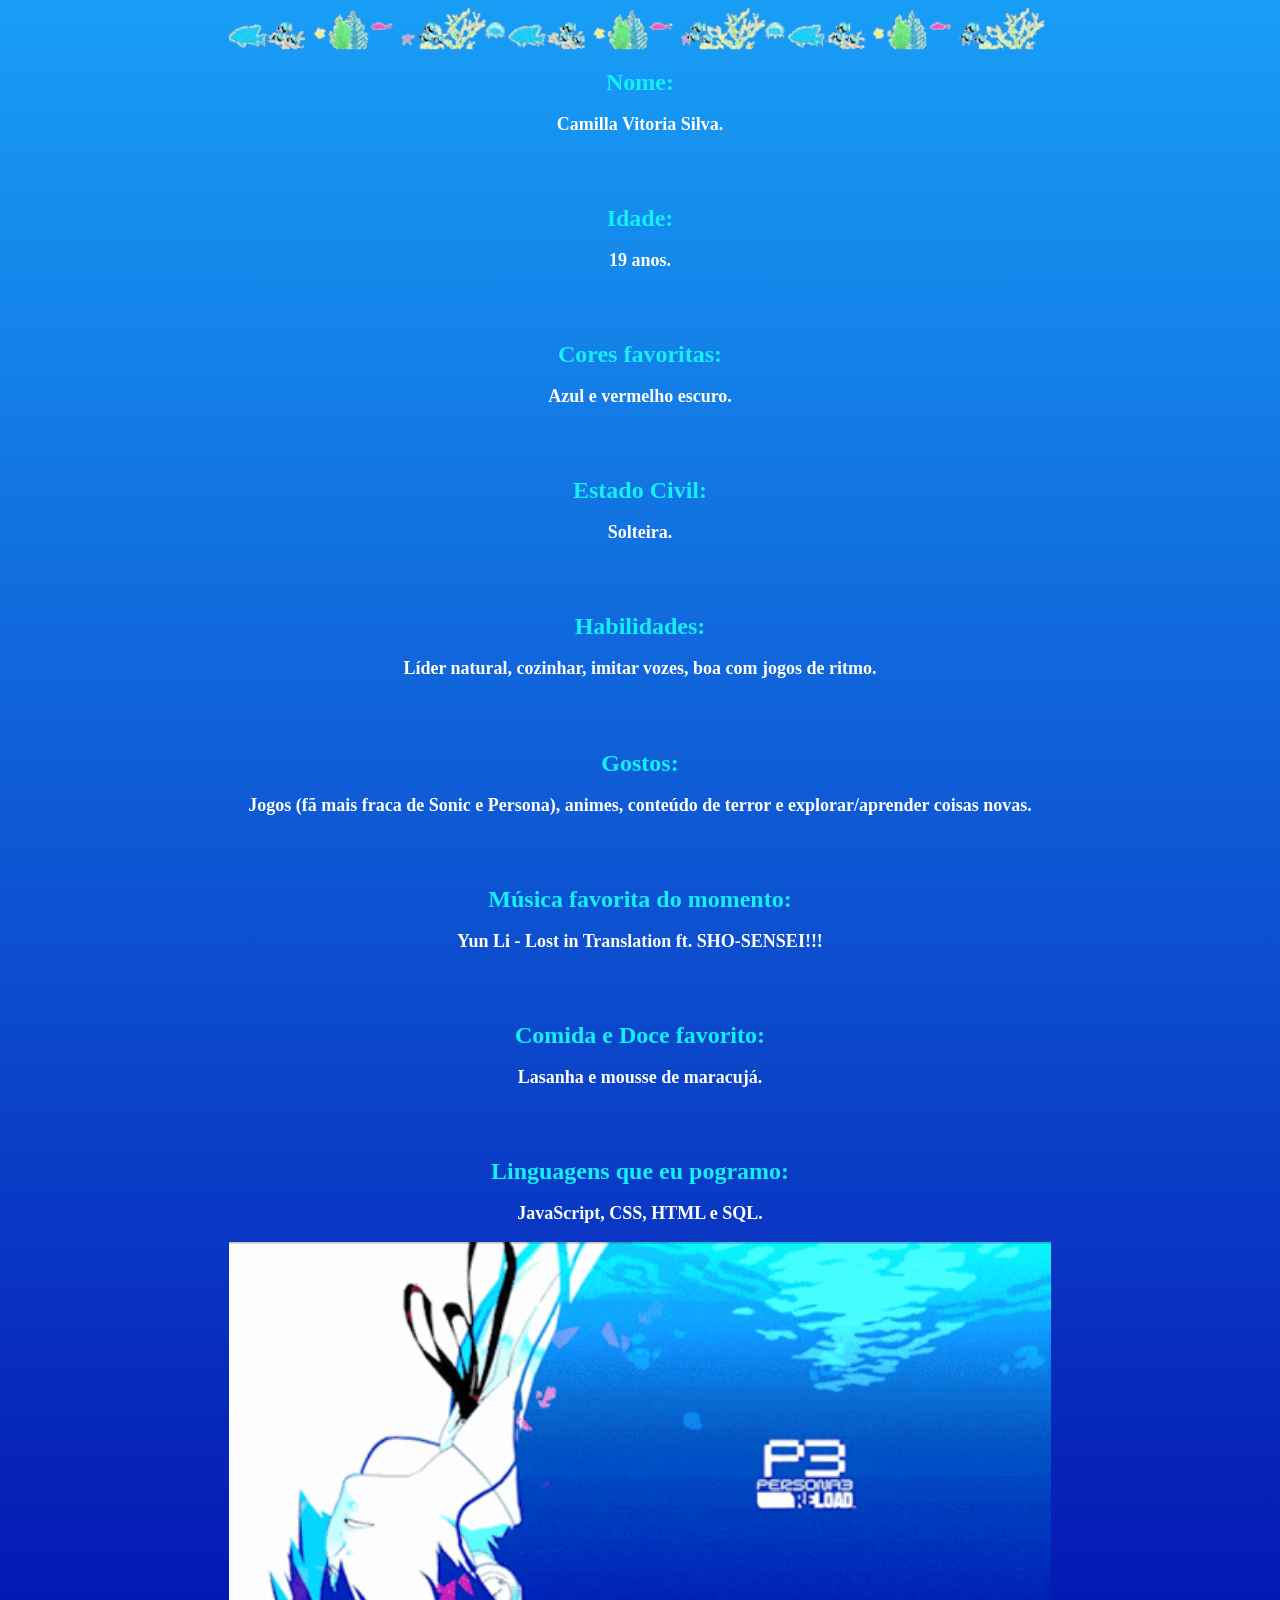
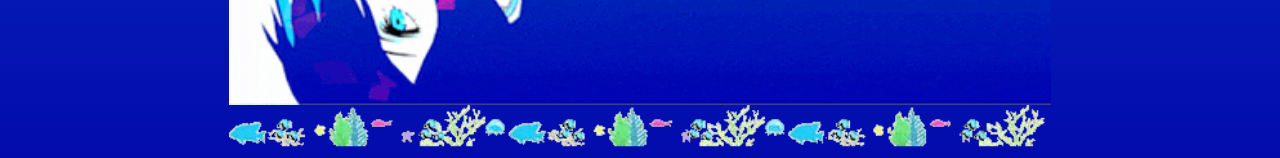
<file: index.html>
<!DOCTYPE html>
<html lang="pt_BR">
<head>

<link rel= "icon" type= "image/x-icon" href=" ./Image/ícone do site.jpg">
<title> Minha Biografia </title>

<style>

body {
    background-image: linear-gradient(#189ef7, #030bad)
}

h1 {
    color: #13effb;
    text-align: center;
    font-weight: bolder;
    font-size: 150%;
}

p {
    color: #ffffff;
    text-align: center;
    font-weight: bold;
    font-size: large;
}

img {
    display: block;
    margin-left: auto;
    margin-right: auto;
    width: 65%;
}


.caixa {
    padding: 20px;
    border: 2px solid black;
    background-color: #79c9ff;
    border-radius: 5px;
    
}

.container {
    display: flex;
    justify-content: center;
    align-items: center;
    height: auto;
}

</style>
</head>
<body>
    <img src="./Image/tumblr_c9c0d8d98a068ac05337b3a92e441fd6_60e0c229_640.webp">
    
    <h1> Nome: </h1>
    <p> Camilla Vitoria Silva.</p>
<br></br>
    <h1> Idade: </h1>
    <p>19 anos.</p>
<br></br>
    <h1> Cores favoritas: </h1>
    <p> Azul e vermelho escuro. </p>
<br></br>
    <h1> Estado Civil: </h1>
    <p> Solteira. </p>
<br></br>
    <h1> Habilidades: </h1>
    <p> Líder natural, cozinhar, imitar vozes, boa com jogos de ritmo. </p>
<br></br>
    <h1> Gostos: </h1>
    <p> Jogos (fã mais fraca de Sonic e Persona), animes, conteúdo de terror e explorar/aprender coisas novas. </p>
<br></br>
    <h1>Música favorita do momento: </h1>
    <p> Yun Li - Lost in Translation ft. SHO-SENSEI!!! </p>
<br></br>
    <h1> Comida e Doce favorito: </h1>
    <p> Lasanha e mousse de maracujá. </p>
<br></br>
    <h1> Linguagens que eu pogramo: </h1>
    <p> JavaScript, CSS, HTML e SQL. </p>

    <img src="./Image/persona-3-reload-persona-3.gif">
    <img src="./Image/tumblr_c9c0d8d98a068ac05337b3a92e441fd6_60e0c229_640.webp">
</body>
</html>
</file>
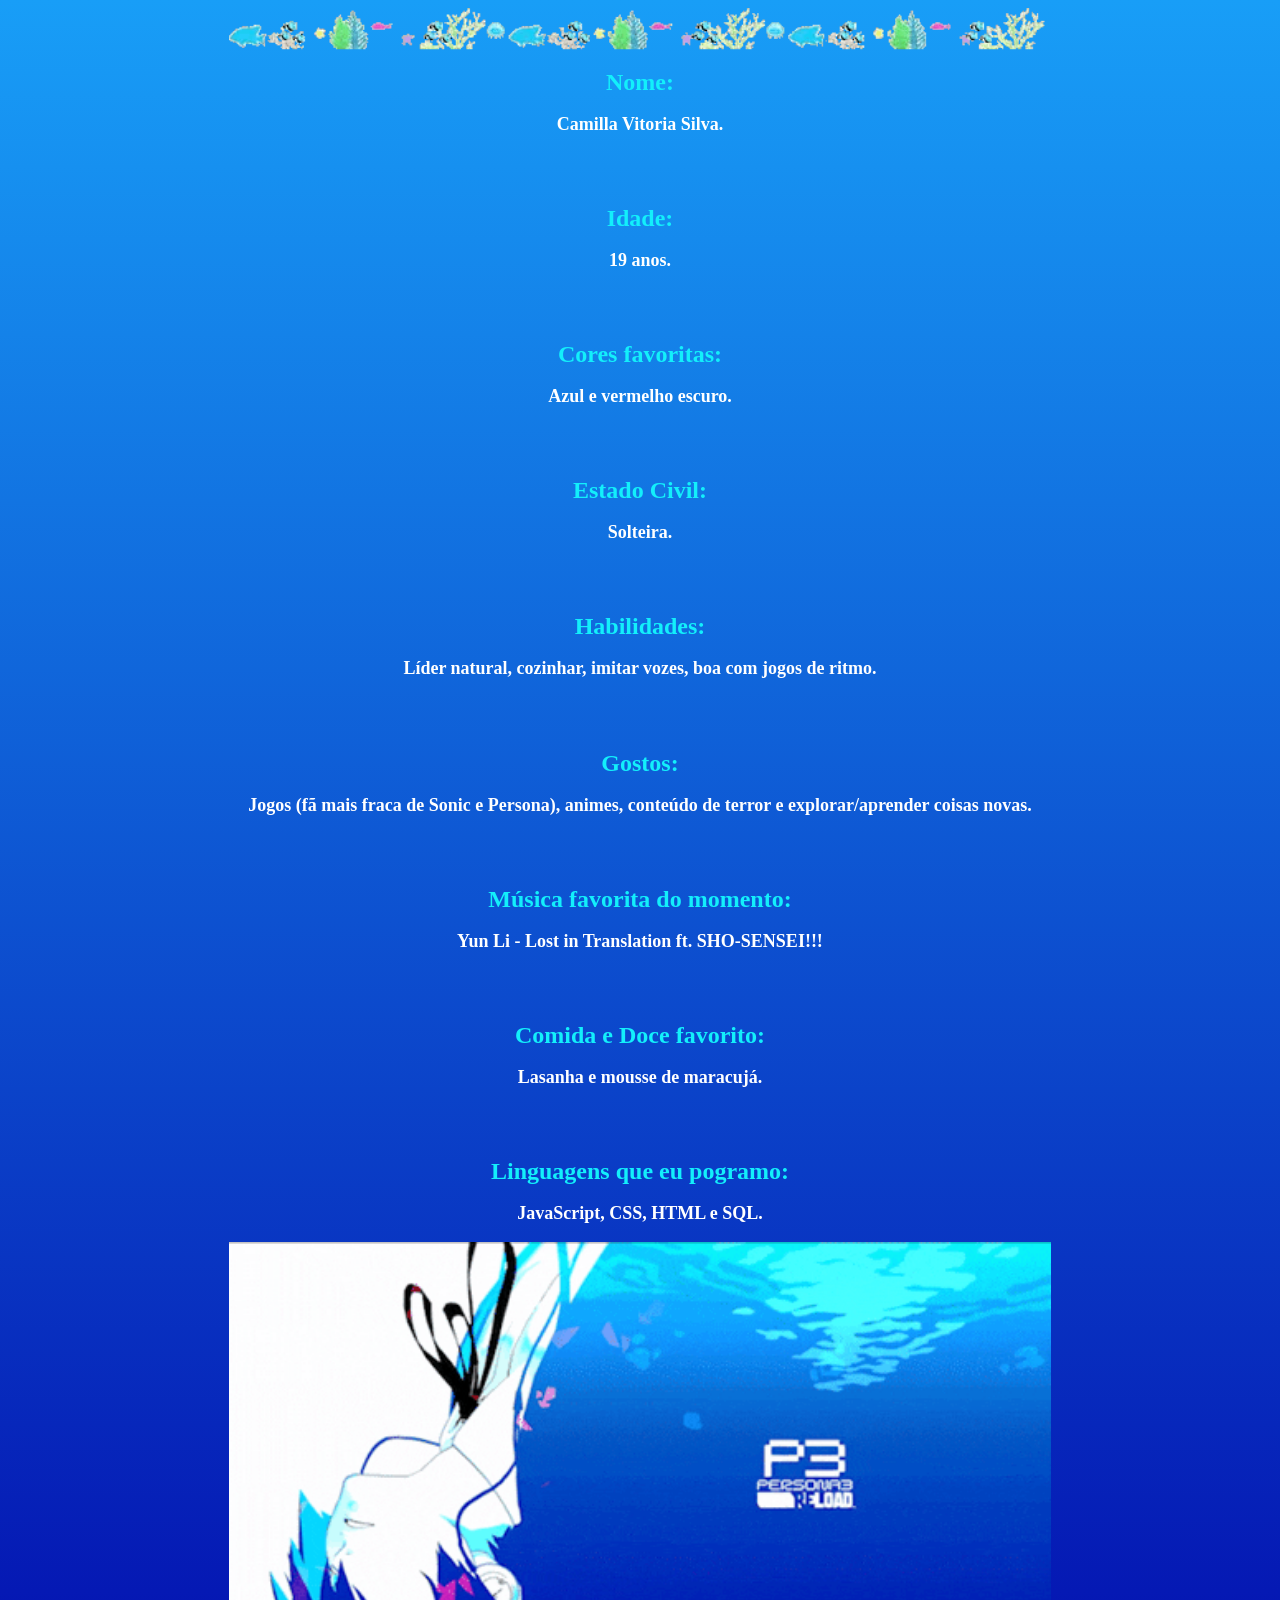
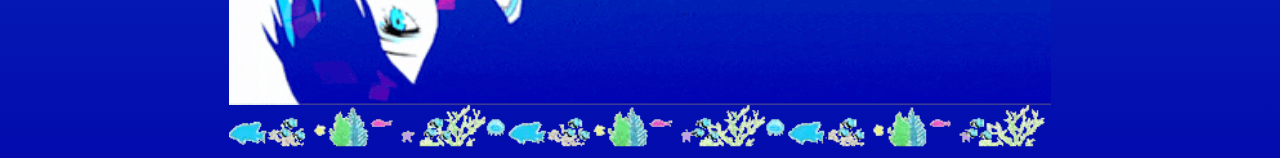
<file: Biografia.html>
<!DOCTYPE html>
<html lang="pt_BR">
<head>

<link rel= "icon" type= "image/x-icon" href=" ./Image/ícone do site.jpg">
<title> Minha Biografia </title>

<style>

body {
    background-image: linear-gradient(#189ef7, #030bad)
}

h1 {
    color: #13effb;
    text-align: center;
    font-weight: bolder;
    font-size: 150%;
}

p {
    color: #ffffff;
    text-align: center;
    font-weight: bold;
    font-size: large;
}

img {
    display: block;
    margin-left: auto;
    margin-right: auto;
    width: 65%;
}


.caixa {
    padding: 20px;
    border: 2px solid black;
    background-color: #79c9ff;
    border-radius: 5px;
    
}

.container {
    display: flex;
    justify-content: center;
    align-items: center;
    height: auto;
}

</style>
</head>
<body>
    <img src="./Image/tumblr_c9c0d8d98a068ac05337b3a92e441fd6_60e0c229_640.webp">
    
    <h1> Nome: </h1>
    <p> Camilla Vitoria Silva.</p>
<br></br>
    <h1> Idade: </h1>
    <p>19 anos.</p>
<br></br>
    <h1> Cores favoritas: </h1>
    <p> Azul e vermelho escuro. </p>
<br></br>
    <h1> Estado Civil: </h1>
    <p> Solteira. </p>
<br></br>
    <h1> Habilidades: </h1>
    <p> Líder natural, cozinhar, imitar vozes, boa com jogos de ritmo. </p>
<br></br>
    <h1> Gostos: </h1>
    <p> Jogos (fã mais fraca de Sonic e Persona), animes, conteúdo de terror e explorar/aprender coisas novas. </p>
<br></br>
    <h1>Música favorita do momento: </h1>
    <p> Yun Li - Lost in Translation ft. SHO-SENSEI!!! </p>
<br></br>
    <h1> Comida e Doce favorito: </h1>
    <p> Lasanha e mousse de maracujá. </p>
<br></br>
    <h1> Linguagens que eu pogramo: </h1>
    <p> JavaScript, CSS, HTML e SQL. </p>

    <img src="./Image/persona-3-reload-persona-3.gif">
    <img src="./Image/tumblr_c9c0d8d98a068ac05337b3a92e441fd6_60e0c229_640.webp">
</body>
</html>
</file>
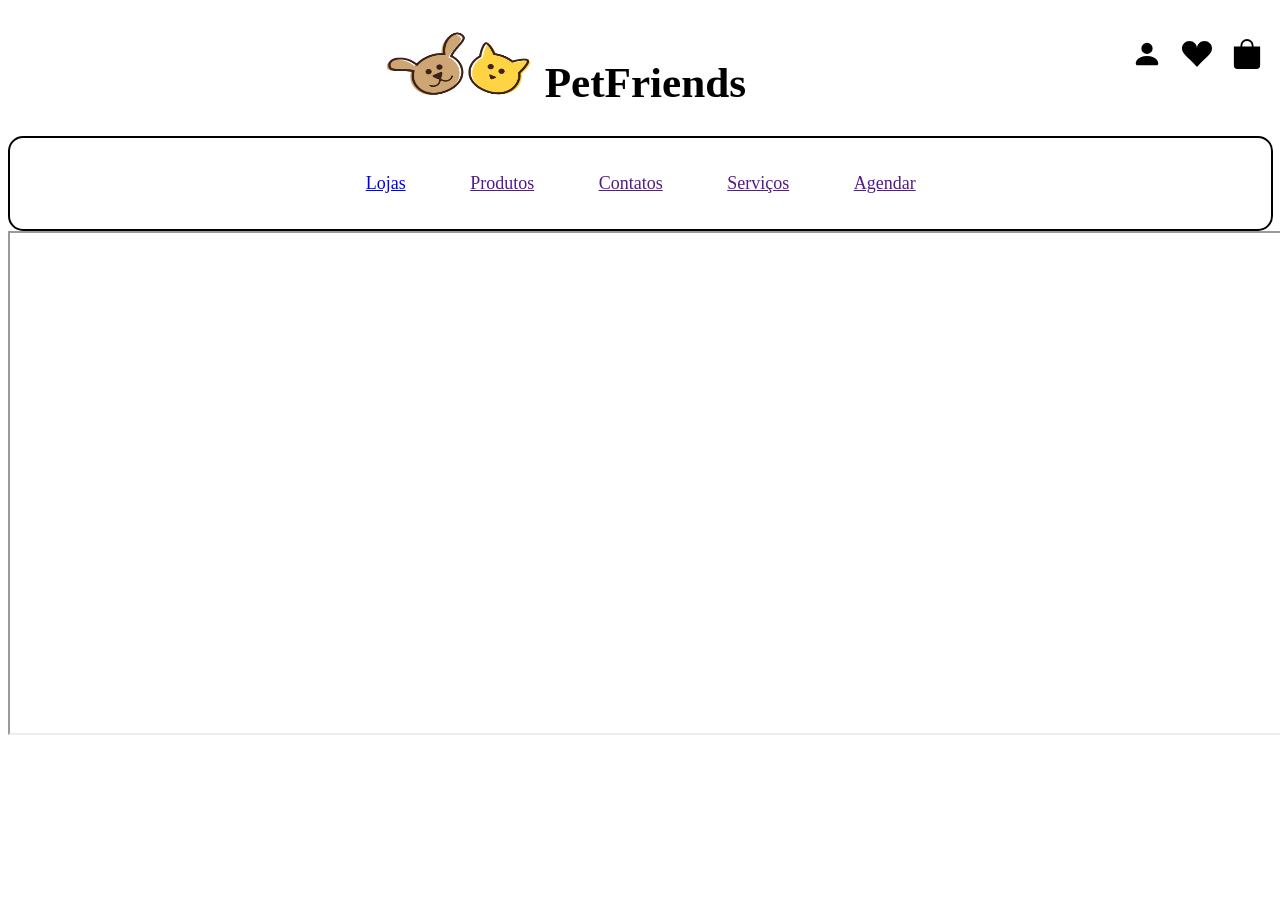
<file: cu.html>
<!DOCTYPE html>
<html lang="en">
<head>
<style>
#MyHeader {
    color: #000000;
    text-align: center;
    font-size: 270%;
}

img {
    width: 150px;
    height: 80px;
    float: none;
}

.nav {
    list-style-type: none;
    text-align: center;
    margin: 0px;
    padding: 0px;
    font-size: large;
}

.nav li {
    text-align: center;
    display: inline-block;
    padding: 30px;
}

a:hover, a:active {
    color: #ff7300;
}
/*===================================*/
.container {
  display: flex;
  justify-content: space-between;
  align-items: center;
  text-align: center;
  width: 100%;
  margin: auto;
  padding: 2px;
  
}

.caixa {
  padding: 5px;
  border: 2px solid black;
  background-color: solid white;
  border-radius: 15px;
  width: 99%;
  text-align: center;
  margin: auto;
}

</style>
    <meta charset="UTF-8">
    <meta name="viewport" content="width=device-width, initial-scale=1.0">
    <title>Document</title>
</head>
<body>

<h1 id="MyHeader"> <img src="./Image/Pet-shop-animals-logo-template-Graphics-10636979-1-1-580x386.png" style="height: 68px;"> PetFriends 
<img src="./Image/bag-fill.svg" style="float: right; padding: 10px; height: 30px; width: 30px; cursor: pointer;">
<img src="./Image/suit-heart-fill.svg" style="float: right; padding: 10px; height: 30px; width: 30px; cursor: pointer;">    
<img src="./Image/person-fill.svg" style="float: right; padding: 10px; height: 30px; width: 30px; cursor: pointer;">
</h1>



<div class="caixa">
<ul class="nav">
    <li><a href="Hello World!.html" target="iframe_a"> Lojas </a></li>
    <li><a href="" target="iframe_a"> Produtos </a></li>
    <li> <a href="" target="iframe_a"> Contatos </a></li>
    <li> <a href="" target="iframe_a"> Serviços </a></li>
    <li> <a href="" target="iframe_a"> Agendar </a></li>
</ul>
</div>

<iframe name="iframe_a" height="500px" width="1505px" title="Iframe Example"></iframe>
</body>
</html>
</file>
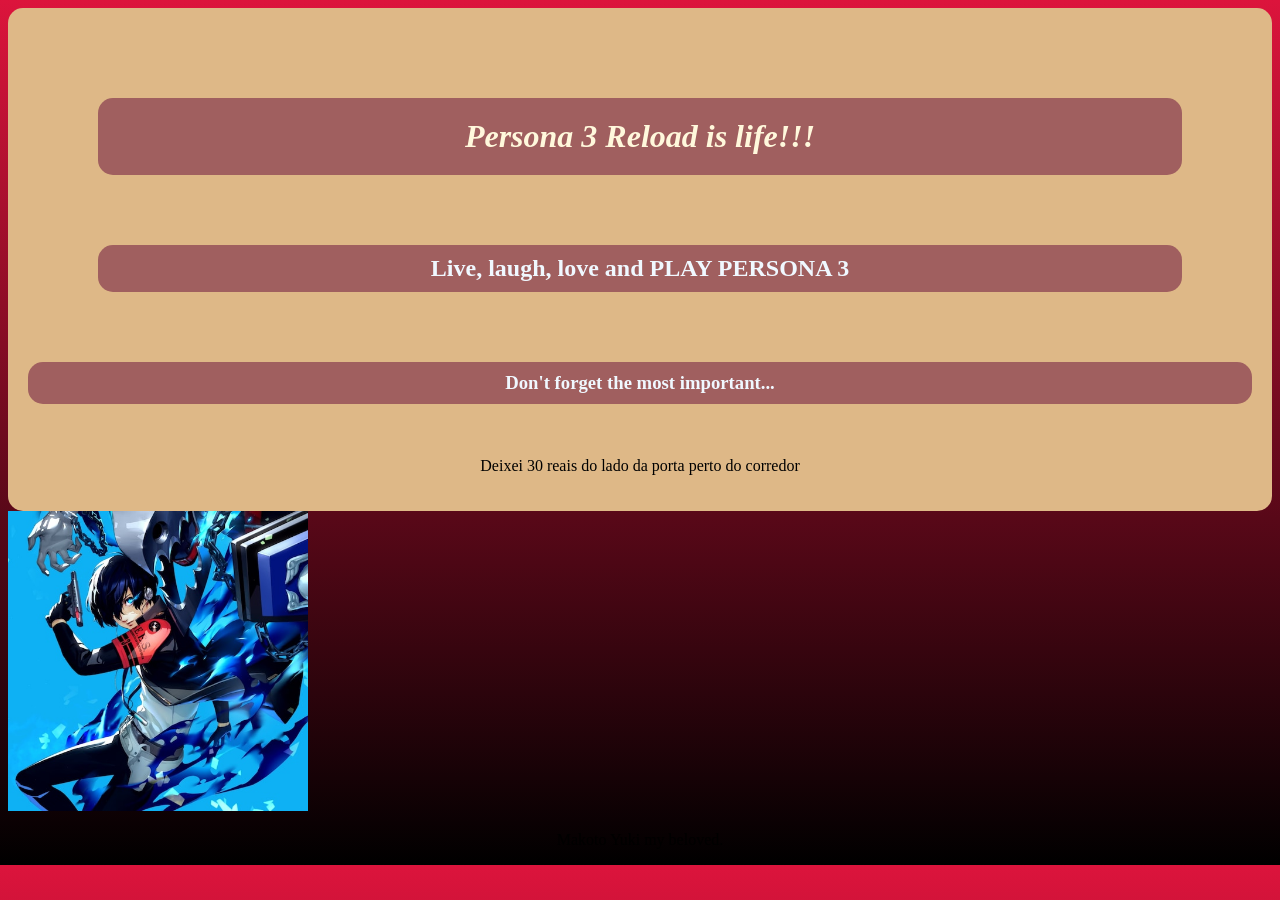
<file: Hello World!.html>
<!DOCTYPE html>
<html>
<head>
<title>Hello World!</title>
<link rel="stylesheet" href="./CSS/style.css">
</head>
<body>
	
<div>
    <h1>Persona 3 Reload is life!!!</h1>
	<h2>Live, laugh, love and PLAY PERSONA 3</h2>
	<h3>Don't forget the most important...</h3>
	<br>
	<p>Deixei 30 reais do lado da porta perto do corredor </p>
</div>
		<img src="./Image/makoto_yuki.jpg" width="300" height="300">

	<p>Makoto Yuki my beloved.</p>
</body>
</html>
</file>
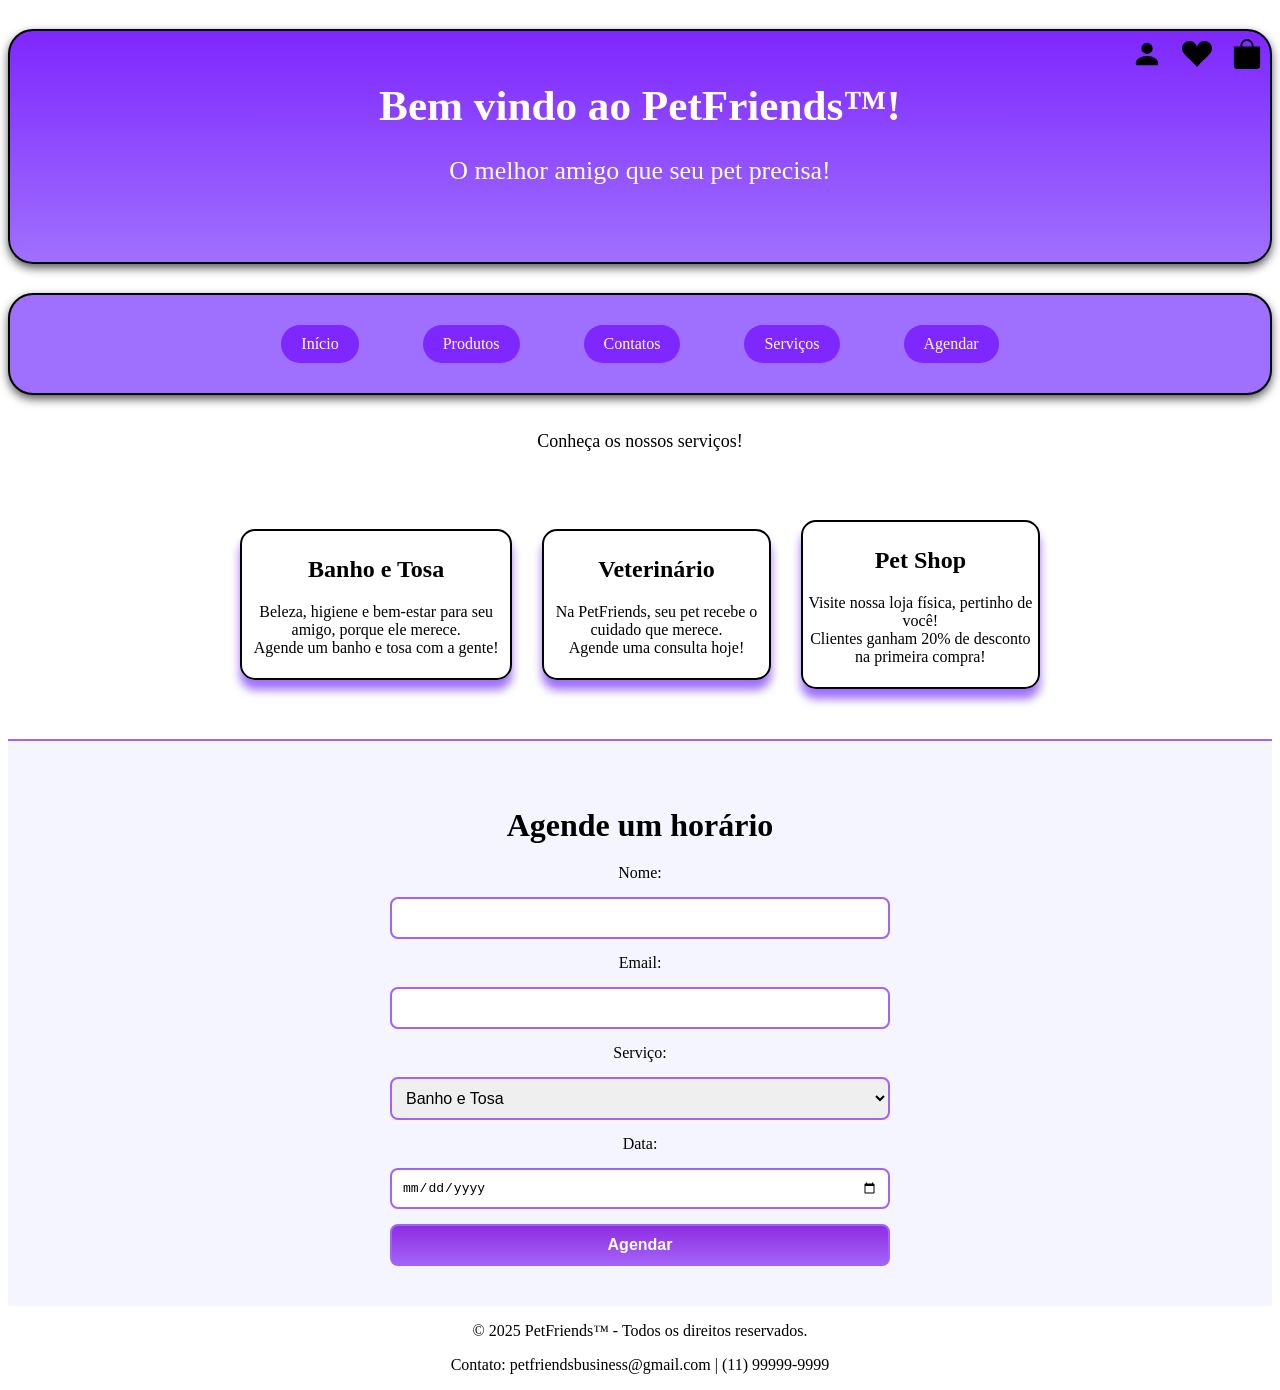
<file: Site PetFriends.html>
<!DOCTYPE html>
<html lang="pt-BR">
<head>
<style>
#MyHeader {
    background-image: linear-gradient(#7F27FF, #9F70FD);
    border-radius: 25px;
    border: 2px solid black;
    color: #ffffff;
    padding: 50px;
    text-align: center;
    font-size: 270%;
    box-shadow: 0 4px 10px #595959;
}
/* ================================ */
.caixa {
  padding: 5px;
  border: 2px solid black;
  background-color: solid white;
  border-radius: 15px;
  justify-content: space-between;
  text-align: center;
  box-shadow: 0 10px 10px #9F70FD;
}

.container {
  display: flex;
  justify-content: space-between;
  align-items: center;
  width: 100%;
  max-width: 800px;
  margin: 0 auto;
  padding: 50px;
  gap: 30px;
}
/* =============================== */
.nav {
    background-color: #9F70FD;
    border: 2px solid black;
    border-radius: 25px;
    list-style-type: none;
    text-align: center;
    margin: 0px;
    padding: 0px;
    box-shadow: 0 4px 10px #595959;
}
.nav li {
    display: inline-block;
    padding: 30px;
}
a:link, a:visited {
    background-color: #7F27FF;
    color: white;
    padding: 10px 20px;
    text-decoration: none;
    display: inline-block;
    border-radius: 30px;
}
a:hover, a:active {
    background-color: #ff7300;
}
/* =============================== */
.agendar {
  background-color: #f5f5ff;
  padding: 40px 20px;
  text-align: center;
  border-top: 2px solid #a363f8;
}

.agendar h2 {
  font-size: 2em;
  margin-bottom: 20px;
}

.agendar form {
  max-width: 500px;
  margin: auto;
  display: flex;
  flex-direction: column;
  gap: 15px;
}

.agendar input,
.agendar select,
.agendar button {
  padding: 10px;
  border: 2px solid #a363f8;
  border-radius: 8px;
  font-size: 1em;
}

.agendar button {
  background: linear-gradient(#8e2de2, #a363f8);
  color: white;
  font-weight: bold;
  cursor: pointer;
  transition: background 0.3s;
}

.agendar button:hover {
  background: #ff7300;
}
</style>
</head>

<body>
<img src="./Image/bag-fill.svg" style="float: right; padding: 10px; height: 30px; width: 30px; cursor: pointer;">
<img src="./Image/suit-heart-fill.svg" style="float: right; padding: 10px; height: 30px; width: 30px; cursor: pointer;">    
<img src="./Image/person-fill.svg" style="float: right; padding: 10px; height: 30px; width: 30px; cursor: pointer;">

<h1 id="MyHeader"> Bem vindo ao PetFriends™!
    <p style="font-size: 60%;font-weight: 300;"> O melhor amigo que seu pet precisa! </p>
</h1>

<ul class="nav">
    <li><a href="/Início/"> Início </a></li>
    <li><a href="/Produtos/"> Produtos </a></li>
    <li><a href="/Contatos/"> Contatos </a></li>
    <li><a href="/Serviços/"> Serviços </a></li>
    <li><a href="/Agendar/"> Agendar </a></li>
</ul>
<br>
<p style="font-size: large; text-align: center;"> Conheça os nossos serviços! </p>

<div class="container">
<div class="caixa">
<h2> Banho e Tosa </h2>
<p> Beleza, higiene e bem-estar para seu amigo, porque ele merece. <br>
    Agende um banho e tosa com a gente! </p>
</div>

<div class="caixa">
<h2> Veterinário </h2>
<p> Na PetFriends, seu pet recebe o cuidado que merece. <br>
    Agende uma consulta hoje!</p>
</div>

<div class="caixa">
<h2> Pet Shop </h2>
<p> Visite nossa loja física, pertinho de você! <br>
    Clientes ganham 20% de desconto na primeira compra!</p>
</div>
</div>

<section id="agendar" class="agendar">
  <h2> Agende um horário </h2>
<form>
<label for="nome"> Nome: </label>
<input type="text" id="nome" name="nome" required>
  
<label for="email"> Email: </label>
<input type="email" id="email" name="email" required>
  
<label for="servico"> Serviço: </label>
    <select id="servico" name="servico" required>
    <option value="banho-tosa">Banho e Tosa</option>
    <option value="veterinario">Veterinário</option>
    <option value="petshop">Pet Shop</option>
</select>
  
<label for="data"> Data: </label>
<input type="date" id="data" name="data" required>
  
<button type="submit"> Agendar </button>
</form>
</section>

<footer>
  <p style="text-align: center;"> &copy; 2025 PetFriends™ - Todos os direitos reservados. </p>
  <p style="text-align: center;"> Contato: petfriendsbusiness@gmail.com | (11) 99999-9999 </p>
</footer>

</body>
</html>
</file>
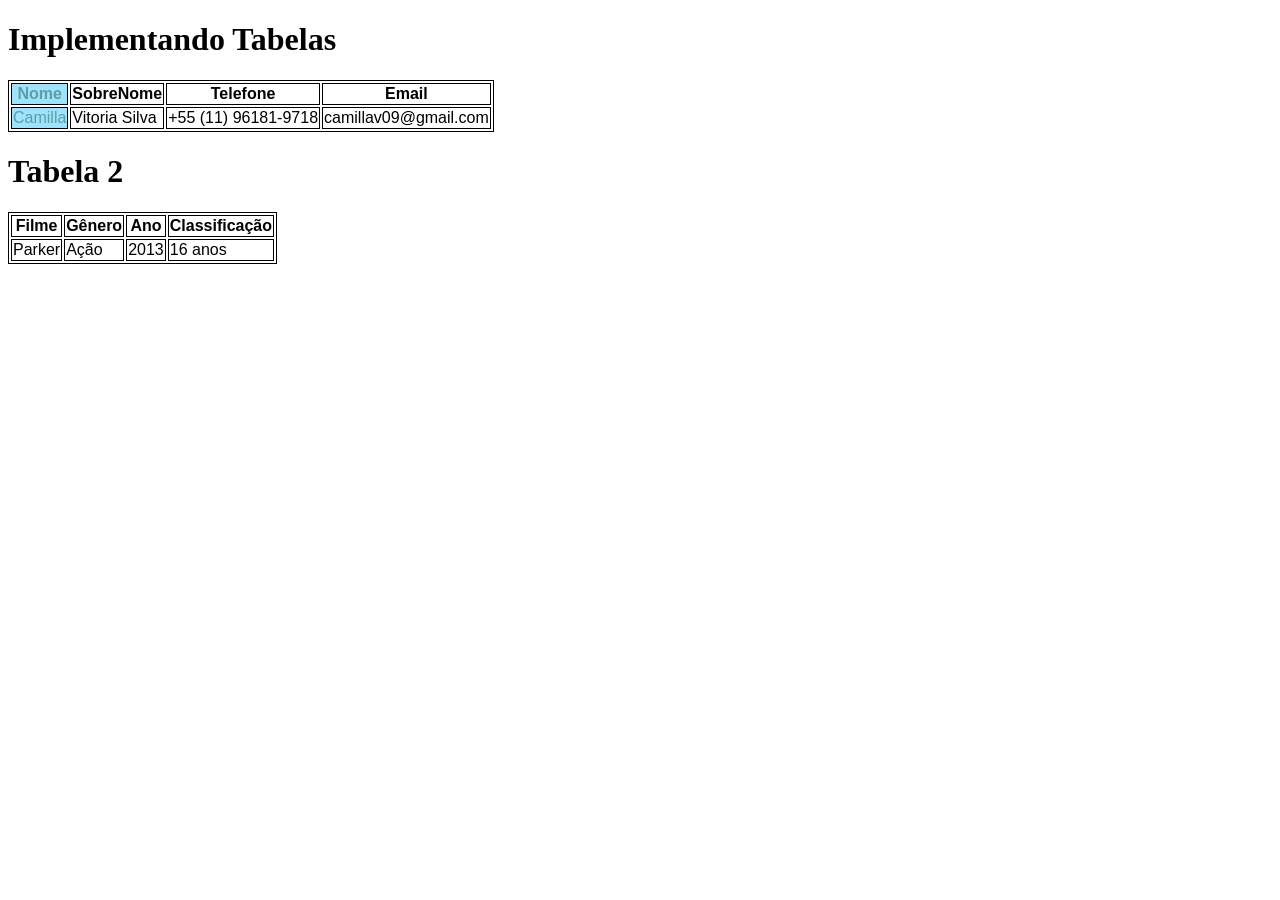
<file: Tabelas.html>
<!DOCTYPE html>
<html lang="en">
<head>
    <meta charset="UTF-8">
    <meta name="viewport" content="width= device-width, initial-scale">
<style>
    table, th, td {
    border: 1px solid black;
    font-family:'Franklin Gothic Medium', 'Arial Narrow', Arial, sans-serif;
    }
</style>
</head>
<body>
<h1> Implementando Tabelas </h1>
<table>
<tr>
    <th style="color: cadetblue; background: rgb(157, 226, 255) ;"> Nome </th>
    <th> SobreNome </th>
    <th> Telefone </th>
    <th> Email </th>
</tr>
<tr>
    <td style="color: cadetblue;background: rgb(157, 226, 255);"> Camilla </td>
    <td> Vitoria Silva </td>
    <td> +55 (11) 96181-9718 </td>
    <td> camillav09@gmail.com </td>
</tr>
</table>
<h1> Tabela 2 </h1>
<table>
<tr>
    <th> Filme </th>
    <th> Gênero </th>
    <th> Ano </th>
    <th> Classificação </th>
</tr>
<tr>
    <td> Parker </td>
    <td> Ação </td>
    <td> 2013 </td>
    <td> 16 anos </td>
</tr>
</table>
</body>
</html>
</file>
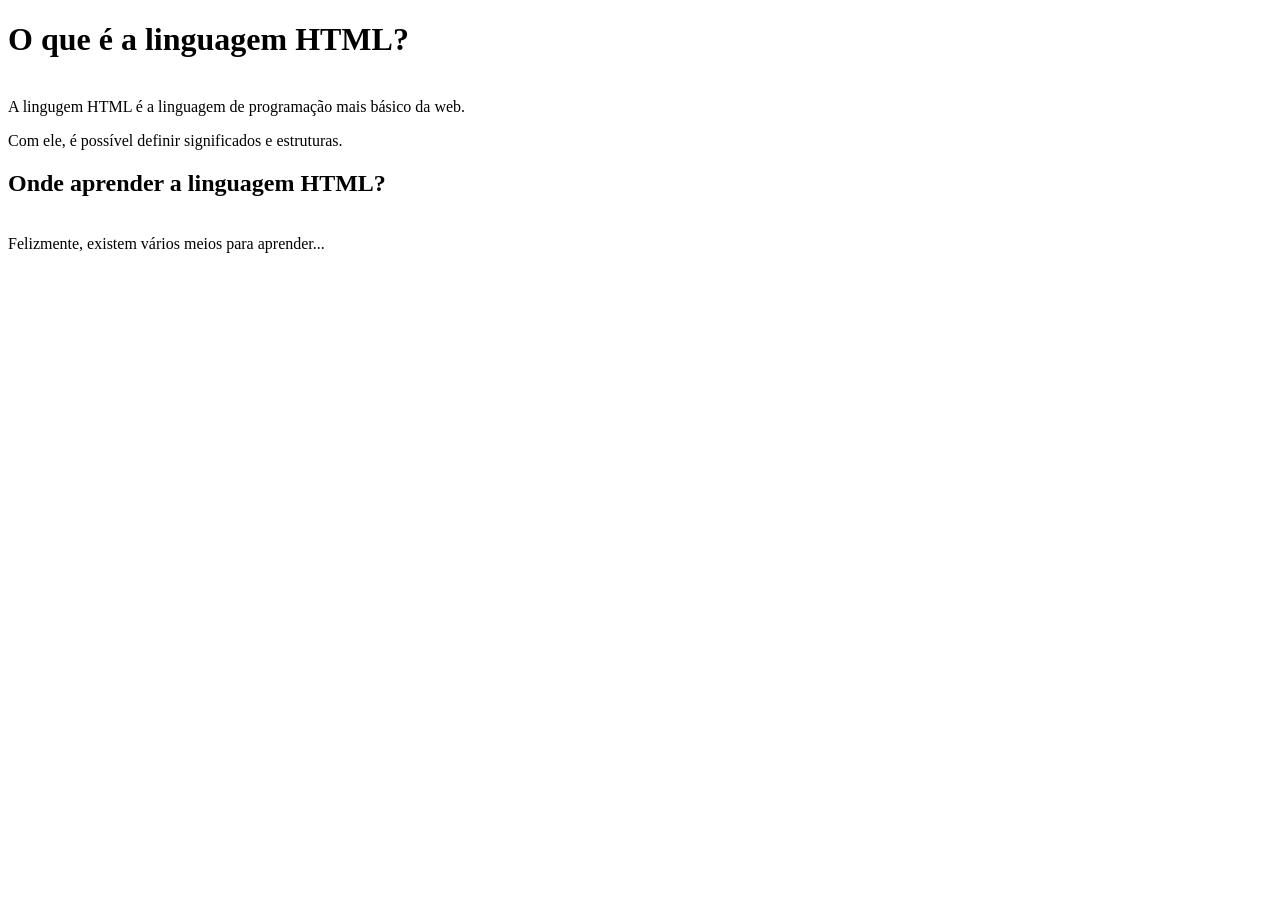
<file: Teste.html>
<!DOCTYPE html>
<html lang="en">
<head>
    <meta charset="UTF-8">
    <meta name="viewport" content="width=device-width, initial-scale=1.0">
    <title>Document</title>
</head>
<title>Bem-vindo!</title>
<body>
    <h1>O que é a linguagem HTML?</h1>
    <br>A lingugem HTML é a linguagem de programação mais básico da web. <p>Com ele, é possível definir significados e estruturas.</p>
    <h2>Onde aprender a linguagem HTML?</h2>
    <br>Felizmente, existem vários meios para aprender...<br>
</body>
</html>
</file>
<file: CSS/style.css>
body {
    background-image: linear-gradient(crimson, black);
}

h1 {
    color: cornsilk;
    text-align: center;
    font-style: italic;
    background-color:rgb(160, 95, 95);
    padding: 20px;
    margin: 70px;
    border: 1px;
    border-radius: 15px;
}

h2 {
    color: aliceblue;
    text-align: center;
    background-color: rgb(160, 95, 95);
    padding: 10px;
    margin: 70px;
    border: 1px;
    border-radius: 15px;
}

h3 {
    color: aliceblue;
    text-align: center;
    background-color: rgb(160, 95, 95);
    padding: 10px;
    border: 1px;
    border-radius: 15px;
}

br {
    color: black;
    text-align: center;
    justify-items: center;
}

p {
    color: black;
    text-align: center;
    justify-content: center;
}

div {
    border: 2px;
    border-color: darkslateblue;
    border-radius: 15px;
    justify-content: center;
    background-color: burlywood;
    padding: 20px;
    margin: auto;
}
</file>
